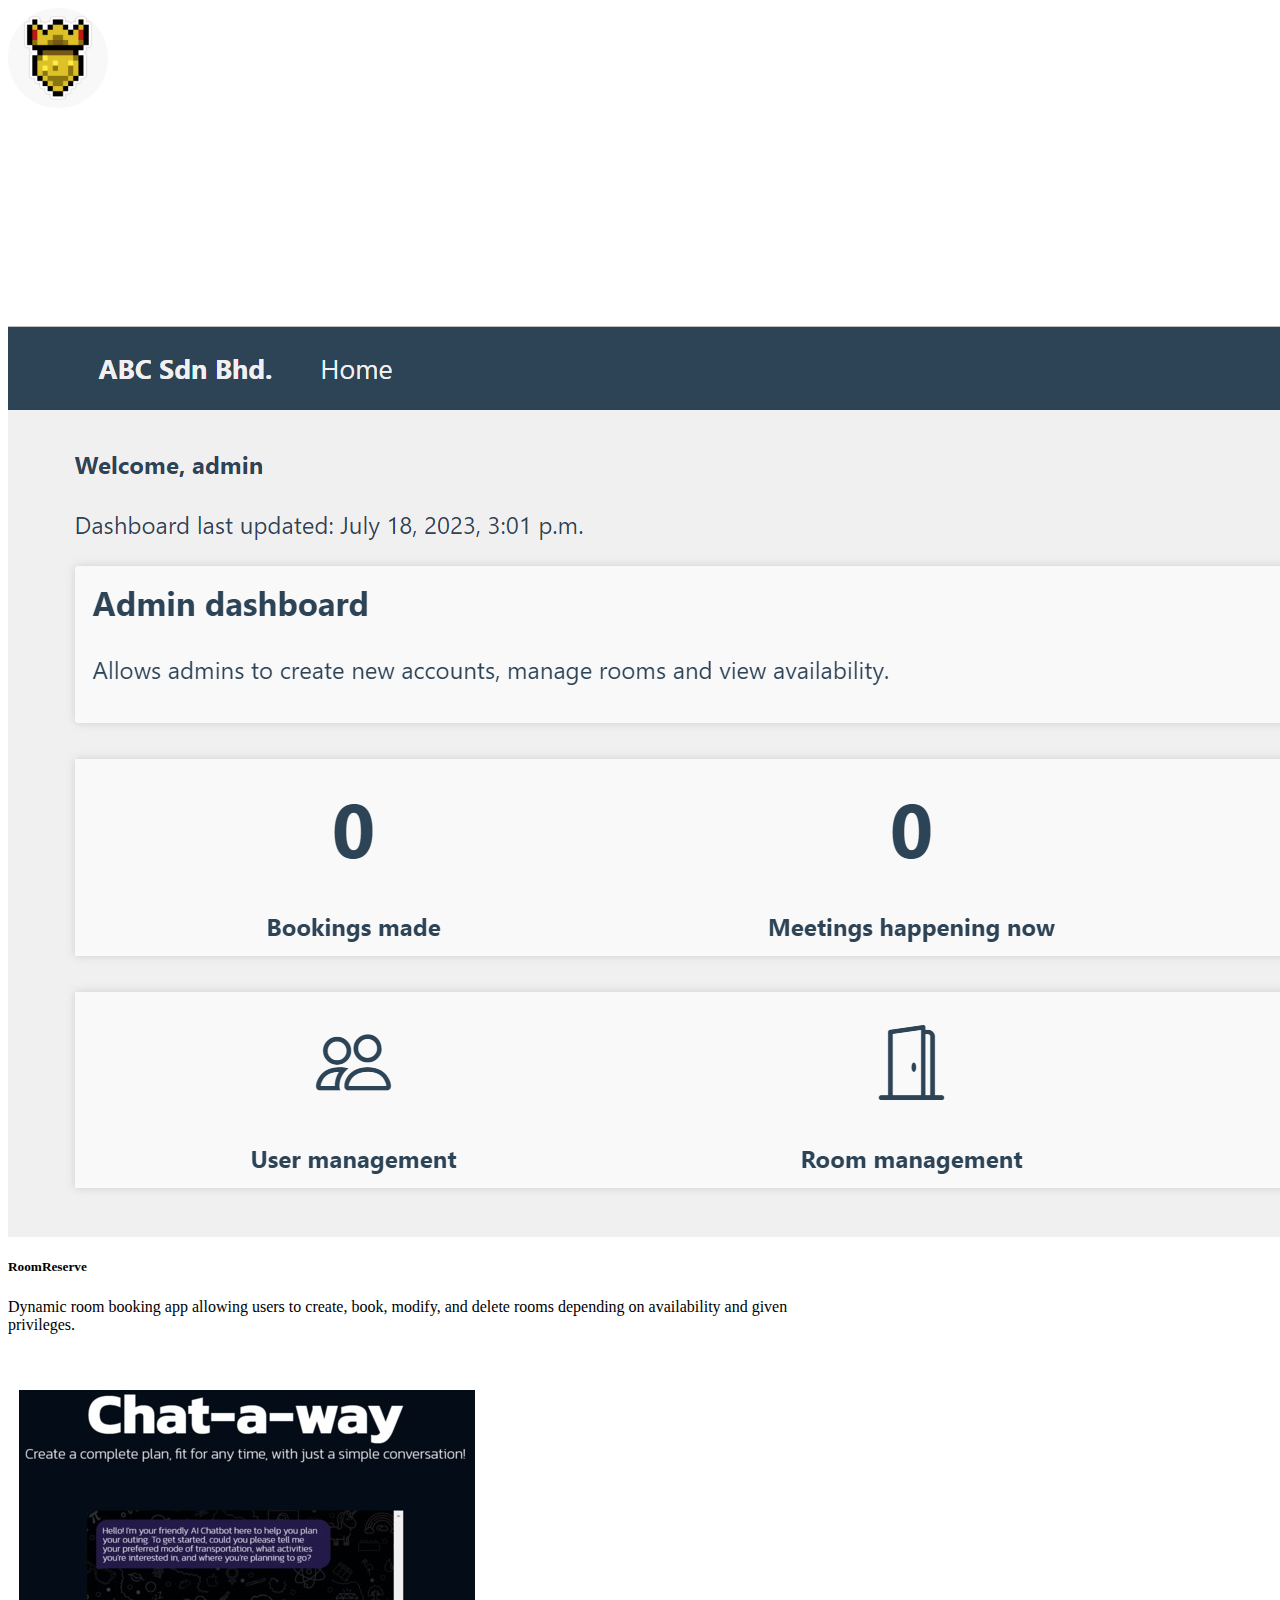
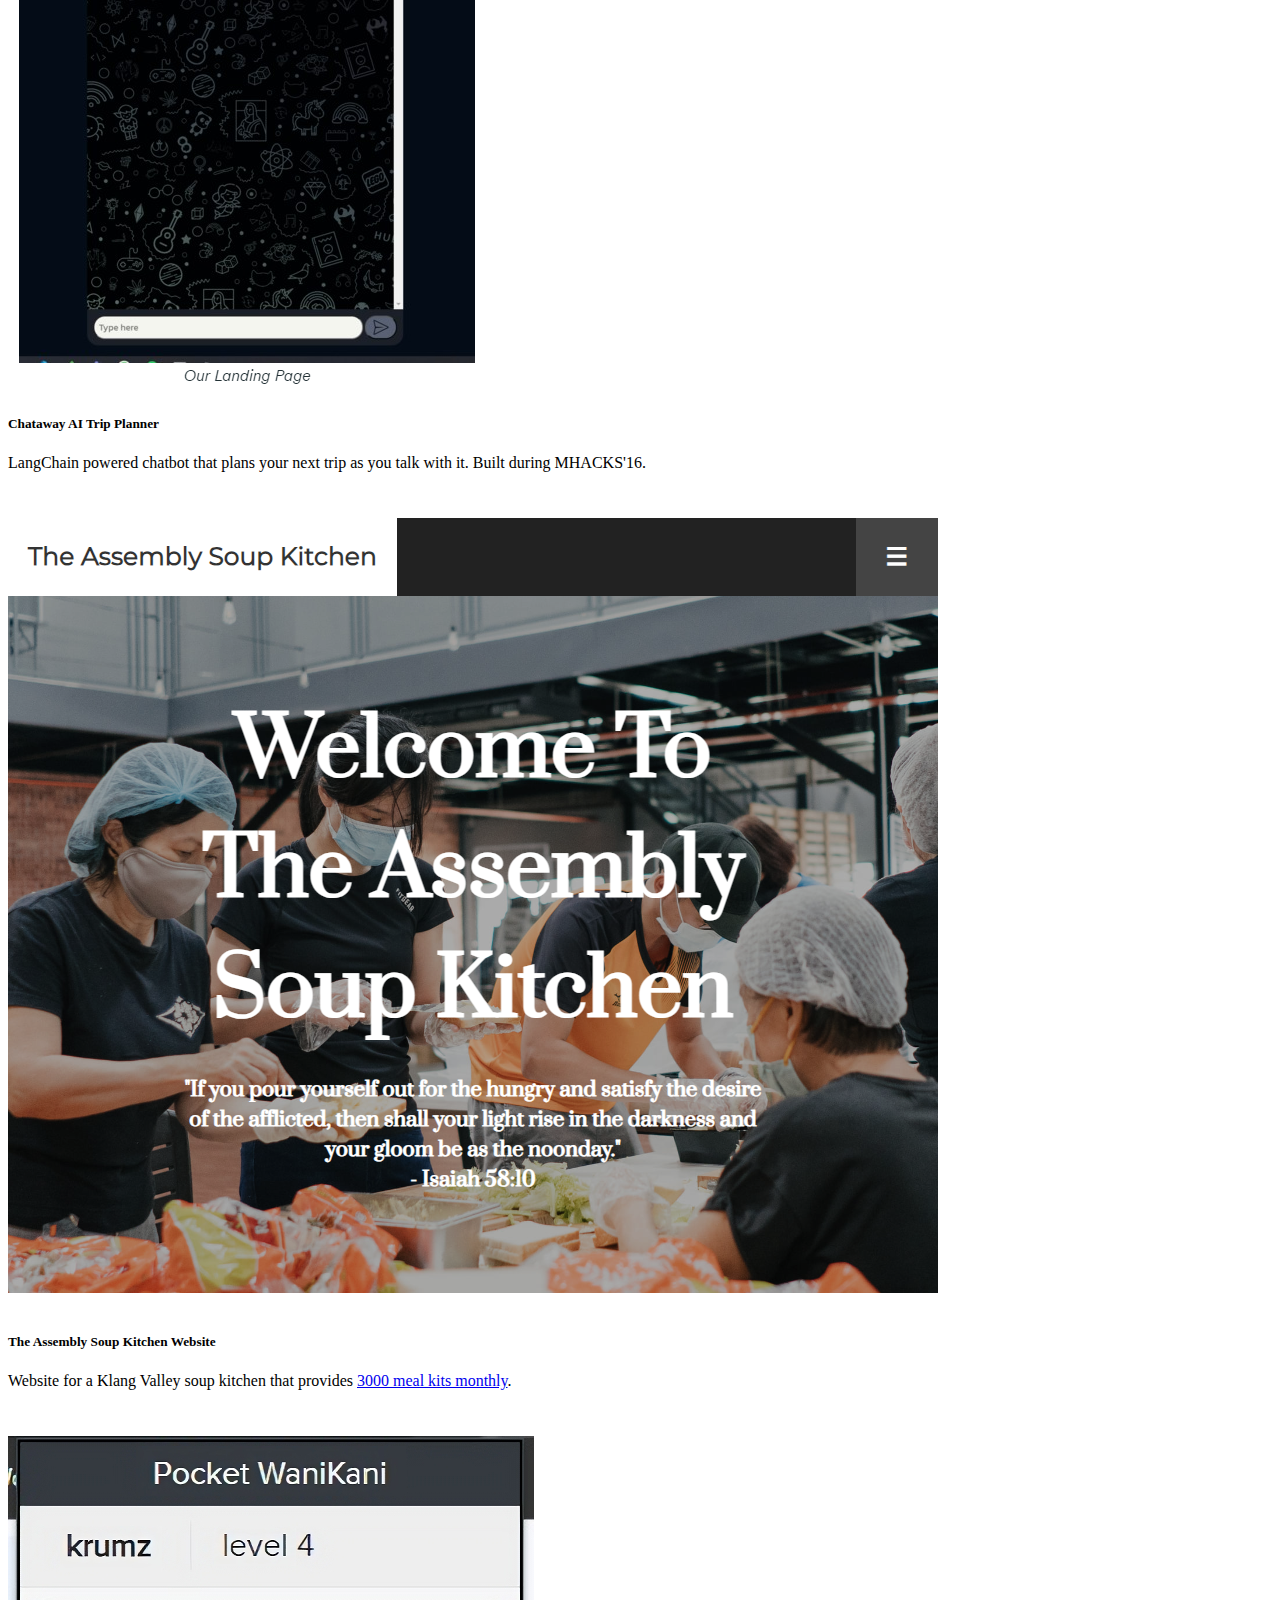
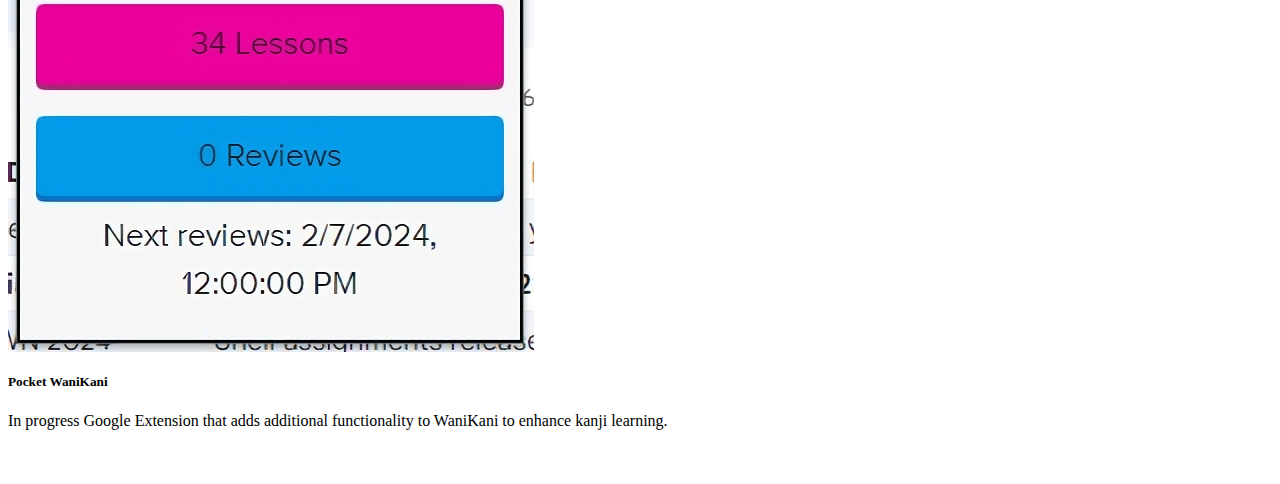
<file: index.html>
<html>
    <head>
        <link href="https://cdn.jsdelivr.net/npm/bootstrap@5.3.2/dist/css/bootstrap.min.css" rel="stylesheet" integrity="sha384-T3c6CoIi6uLrA9TneNEoa7RxnatzjcDSCmG1MXxSR1GAsXEV/Dwwykc2MPK8M2HN" crossorigin="anonymous">
        <link href="styles.css" rel="stylesheet">
    </head>
    <body class="bg-dark">
        <div class="container" style="max-width:800px">
            <div class="row my-4 textWhite text-center">
                <img class="mx-auto d-block" style="max-width: 100px; border-radius:50%"src="celeste.jpg">
                <h1>Daniel Tok</h1>
                <h6>danielxt@umich.edu</h6>
                <p>Malaysian sophomore studying Computer Science at The University of Michigan.</p>
            </div>
            <h1 class="textWhite">
                Personal projects
            </h1>
            <div class="row my-4">
                <div class="col-sm-6">
                    <div class="card">
                        <img src="roomReserve.png" class="card-img-top" alt="roomReservePng">
                        <div class="card-body">
                          <h5 class="card-title">RoomReserve</h5>
                          <p class="card-text">Dynamic room booking app allowing users to create, book, modify, and delete rooms depending on availability and given privileges.</p>
                          <a href="https://github.com/danieltok2003/ABCLoginPage?tab=readme-ov-file" class="btn btn-primary"><img style="width:30px"src="github-mark/github-mark-white.png"></a>
                        </div>
                    </div>
                </div>
                <div class="col-sm-6">
                    <div class="card">
                        <img src="chataway.png" class="card-img-top" alt="chatawayPng">
                        <div class="card-body">
                          <h5 class="card-title">Chataway AI Trip Planner</h5>
                          <p class="card-text">LangChain powered chatbot that plans your next trip as you talk with it. Built during MHACKS'16.</p>
                          <a href="https://github.com/danielxt/chatawaybackup" class="btn btn-primary"><img style="width:30px"src="github-mark/github-mark-white.png"></a>
                        </div>
                    </div>
                </div>
            </div>
     
            <div class="row my-4">
                <div class="col-sm-6">
                    <div class="card">
                        <img src="task.png" class="card-img-top" alt="taskPng">
                        <div class="card-body">
                          <h5 class="card-title">The Assembly Soup Kitchen Website</h5>
                          <p class="card-text">Website for a Klang Valley soup kitchen that provides <a href="https://www.faithour.com/the-assembly-soup-kitchen-task/">3000 meal kits monthly</a>.</p>
                          <a href="https://theassemblysoupkitchen.com/" class="btn btn-primary"><img style="width:30px" src="websiteIcon.png"></a>
                        </div>
                    </div>
                </div>
                <div class="col-sm-6">
                    <div class="card">
                        <img src="pocketWK.png" class="card-img-top" alt="pocketWK">
                        <div class="card-body">
                          <h5 class="card-title">Pocket WaniKani</h5>
                          <p class="card-text">In progress Google Extension that adds additional functionality to WaniKani to enhance kanji learning. </p>
                          <a href="https://github.com/danielxt/waniKaniExtension" class="btn btn-primary"><img style="width:30px"src="github-mark/github-mark-white.png"></a>
                        </div>
                    </div>
                </div>
            </div>

            
        </div>
        <script src="https://cdn.jsdelivr.net/npm/bootstrap@5.3.2/dist/js/bootstrap.bundle.min.js" integrity="sha384-C6RzsynM9kWDrMNeT87bh95OGNyZPhcTNXj1NW7RuBCsyN/o0jlpcV8Qyq46cDfL" crossorigin="anonymous"></script>
    </body>
</html>
</file>
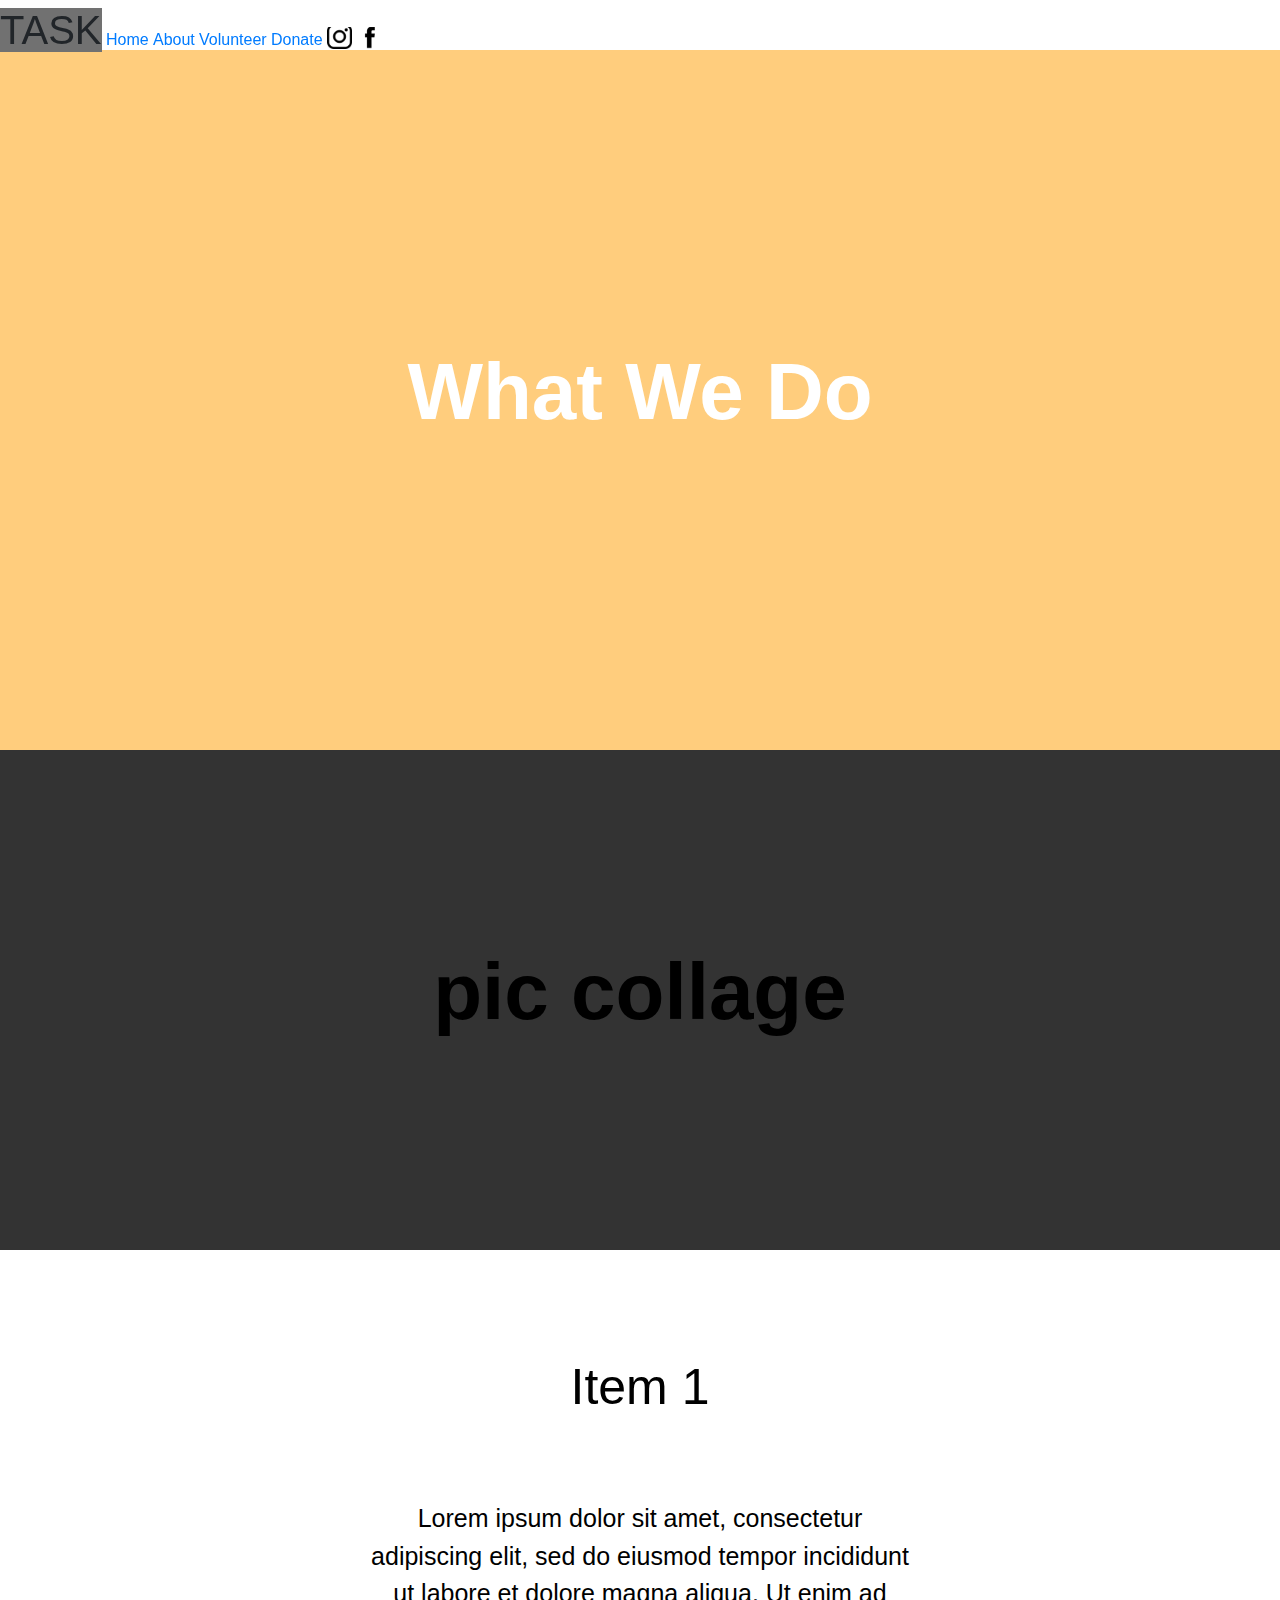
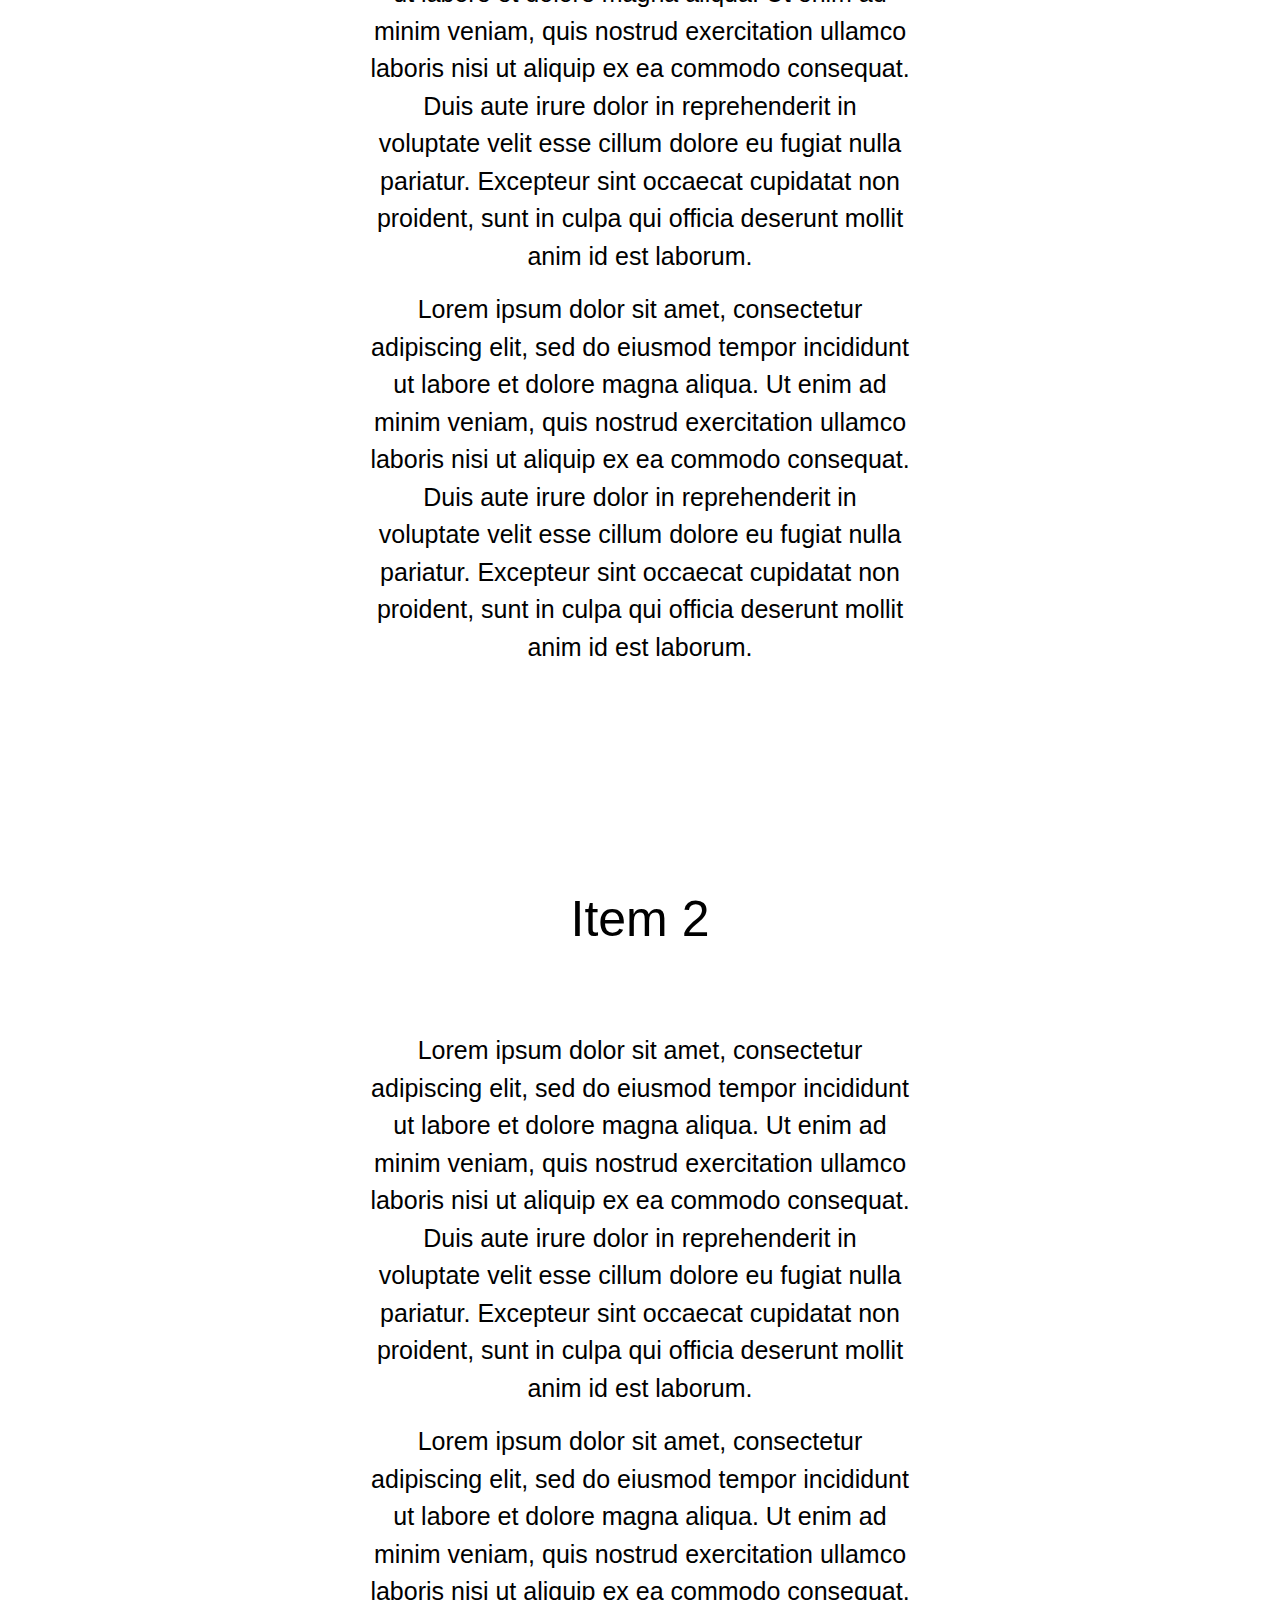
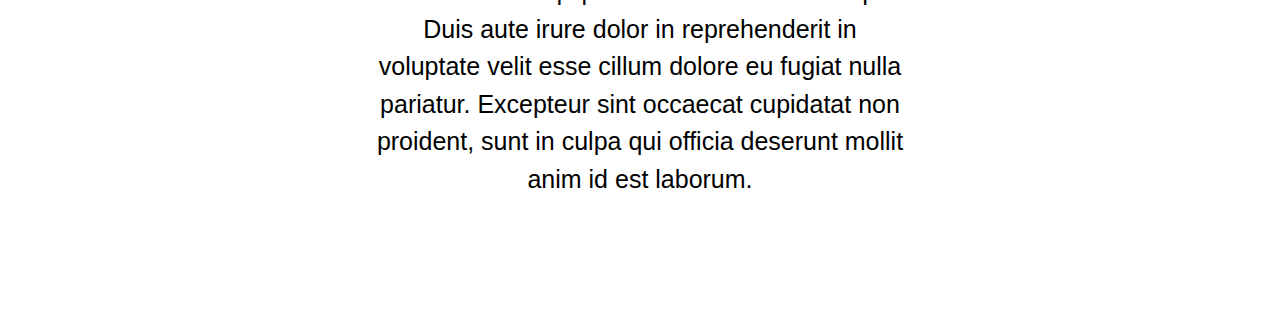
<file: about.html>
<!DOCTYPE html>

<html lang='en'>
<head>
  <meta charset='UTF-8'>
  <title> The Assembly Soup Kitchen </title>
  <link rel='shortcut icon' type='image/jpg' href='task.png'>
  <link rel='stylesheet' href='assembly.css'>
  <link rel="stylesheet" href="https://stackpath.bootstrapcdn.com/bootstrap/4.3.1/css/bootstrap.min.css" integrity="sha384-ggOyR0iXCbMQv3Xipma34MD+dH/1fQ784/j6cY/iJTQUOhcWr7x9JvoRxT2MZw1T" crossorigin="anonymous">
  <script src="https://code.jquery.com/jquery-1.10.2.js"></script>
  <style>
@import url('https://fonts.googleapis.com/css2?family=Arvo&display=swap');
</style>
</head>
<body>
  <div class="navBar sticky">
    <a class="active bigNavText">TASK</a>
    <a href="index.html" class='hvr-underline-from-left'>Home</a>
    <a href="about.html" class='hvr-underline-from-left' id='about'>About</a>
    <a href="volunteer.html" class='hvr-underline-from-left' id='volunteer' >Volunteer</a>
    <a href="donate.html" class='hvr-underline-from-left' id='donate'>Donate</a>
    <a href='https://www.instagram.com/assemblysoupkitchen/' class='hvr-underline-from-left'> <img src='insta.png' class='icon'></a>
    <a href='https://www.facebook.com/theassemblysoupkitchen' class='hvr-underline-from-left'> <img src='facebook.png' class='icon'></a>
</div>


<div class='helpCard' style='background-color:#ffcd7d;margin-top:50px;'>
  <p style='font-size:80px; font-weight:bold; color:white;'> What We Do</p>
</div>
<div class='helpCard' style='height:500px;'>
  <p style='font-size:80px; font-weight:bold; color:black;'> pic collage</p>
</div>
<div class='aboutCard' style='height:100%; padding:100px;'>
  <div style='width:50%;margin: auto; font-size:50px;'>
    Item 1
    <br>
    <br>
    <p style='font-weight:normal; font-size:25px;'>
      Lorem ipsum dolor sit amet, consectetur adipiscing elit, sed do eiusmod tempor incididunt ut labore et dolore magna aliqua. Ut enim ad minim veniam, quis nostrud exercitation ullamco laboris nisi ut aliquip ex ea commodo consequat. Duis aute irure dolor in reprehenderit in voluptate velit esse cillum dolore eu fugiat nulla pariatur. Excepteur sint occaecat cupidatat non proident, sunt in culpa qui officia deserunt mollit anim id est laborum.
    </p>
    <p style='font-weight:normal; font-size:25px;'>
      Lorem ipsum dolor sit amet, consectetur adipiscing elit, sed do eiusmod tempor incididunt ut labore et dolore magna aliqua. Ut enim ad minim veniam, quis nostrud exercitation ullamco laboris nisi ut aliquip ex ea commodo consequat. Duis aute irure dolor in reprehenderit in voluptate velit esse cillum dolore eu fugiat nulla pariatur. Excepteur sint occaecat cupidatat non proident, sunt in culpa qui officia deserunt mollit anim id est laborum.
    </p>

  </div>

</div>
<div class='aboutCard' style='height:100%; padding:100px; background-color:white;color:black'>
  <div style='width:50%;margin: auto; font-size:50px;'>
    Item 2
    <br>
    <br>
    <p style='font-weight:normal; font-size:25px;'>
      Lorem ipsum dolor sit amet, consectetur adipiscing elit, sed do eiusmod tempor incididunt ut labore et dolore magna aliqua. Ut enim ad minim veniam, quis nostrud exercitation ullamco laboris nisi ut aliquip ex ea commodo consequat. Duis aute irure dolor in reprehenderit in voluptate velit esse cillum dolore eu fugiat nulla pariatur. Excepteur sint occaecat cupidatat non proident, sunt in culpa qui officia deserunt mollit anim id est laborum.
    </p>
    <p style='font-weight:normal; font-size:25px;'>
      Lorem ipsum dolor sit amet, consectetur adipiscing elit, sed do eiusmod tempor incididunt ut labore et dolore magna aliqua. Ut enim ad minim veniam, quis nostrud exercitation ullamco laboris nisi ut aliquip ex ea commodo consequat. Duis aute irure dolor in reprehenderit in voluptate velit esse cillum dolore eu fugiat nulla pariatur. Excepteur sint occaecat cupidatat non proident, sunt in culpa qui officia deserunt mollit anim id est laborum.
    </p>

  </div>

</div>


<script src="https://code.jquery.com/jquery-3.3.1.slim.min.js" integrity="sha384-q8i/X+965DzO0rT7abK41JStQIAqVgRVzpbzo5smXKp4YfRvH+8abtTE1Pi6jizo" crossorigin="anonymous"></script>
<script src="https://cdnjs.cloudflare.com/ajax/libs/popper.js/1.14.7/umd/popper.min.js" integrity="sha384-UO2eT0CpHqdSJQ6hJty5KVphtPhzWj9WO1clHTMGa3JDZwrnQq4sF86dIHNDz0W1" crossorigin="anonymous"></script>
<script src="https://stackpath.bootstrapcdn.com/bootstrap/4.3.1/js/bootstrap.min.js" integrity="sha384-JjSmVgyd0p3pXB1rRibZUAYoIIy6OrQ6VrjIEaFf/nJGzIxFDsf4x0xIM+B07jRM" crossorigin="anonymous"></script>

</body>
</html>
</file>
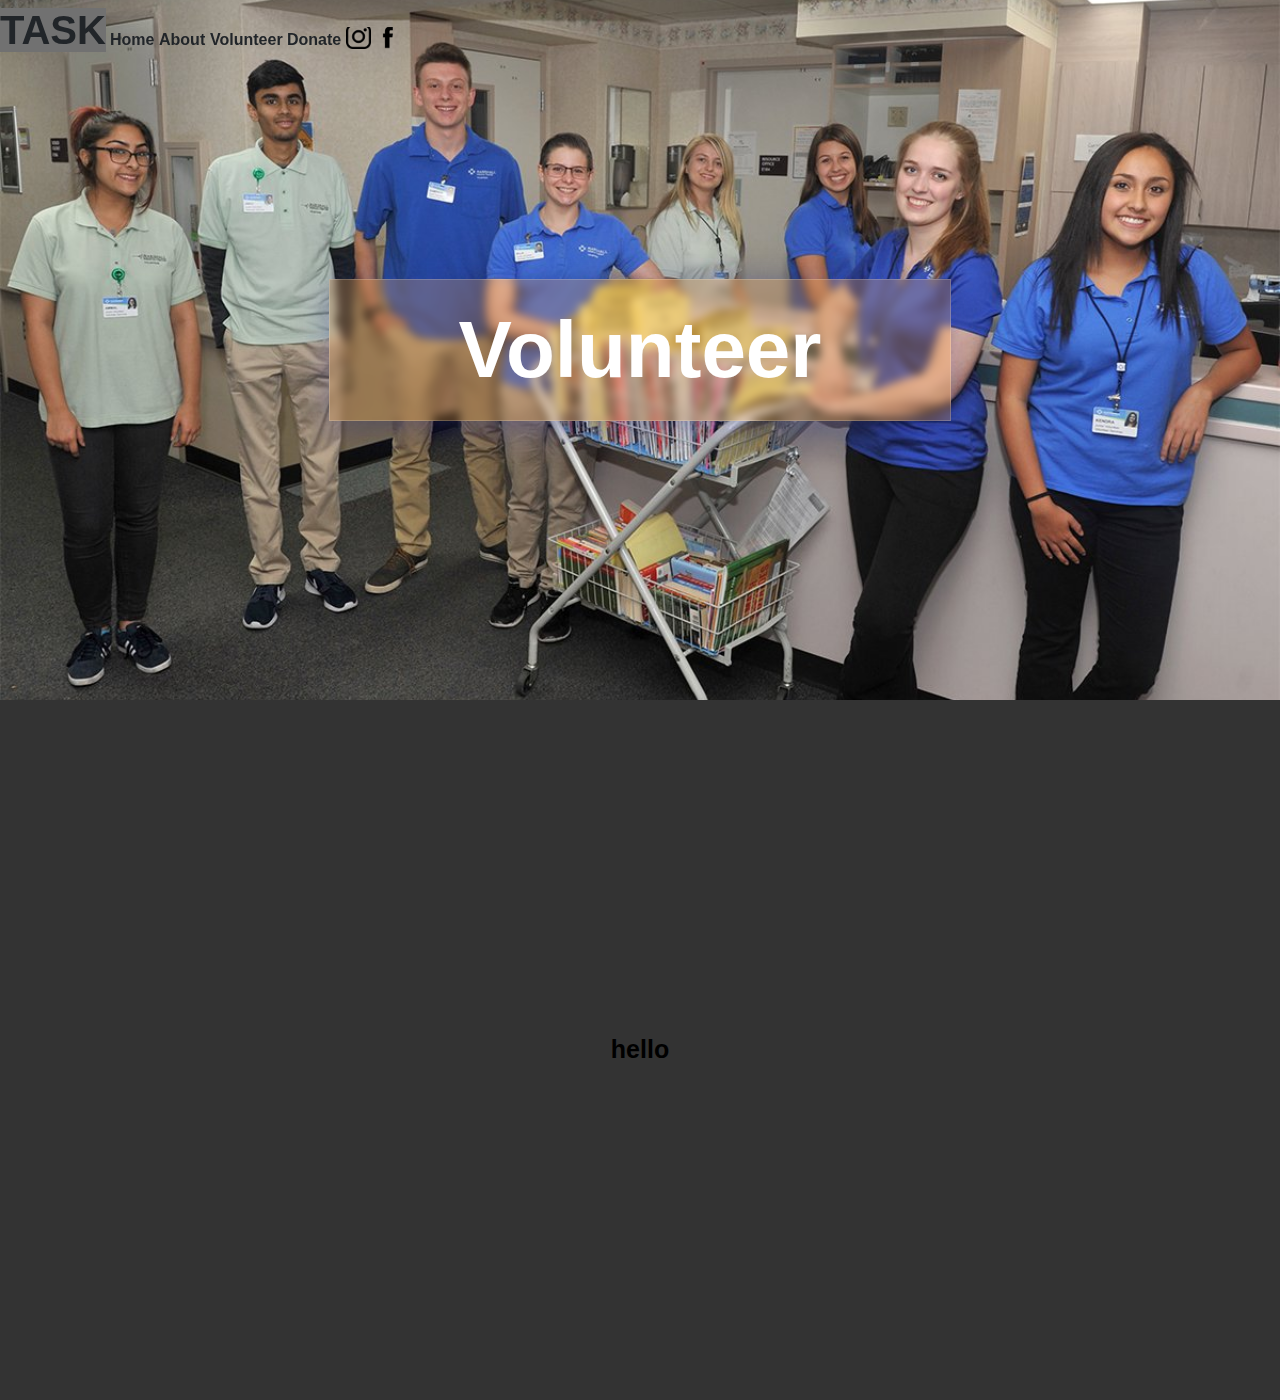
<file: volunteer.html>
<!DOCTYPE html>

<html lang='en'>
<head>
  <meta charset='UTF-8'>
  <title> The Assembly Soup Kitchen </title>
  <link rel='shortcut icon' type='image/jpg' href='task.png'>
  <link rel="stylesheet" href="https://stackpath.bootstrapcdn.com/bootstrap/4.3.1/css/bootstrap.min.css" integrity="sha384-ggOyR0iXCbMQv3Xipma34MD+dH/1fQ784/j6cY/iJTQUOhcWr7x9JvoRxT2MZw1T" crossorigin="anonymous">
  <script src="https://code.jquery.com/jquery-1.10.2.js"></script>
  <link rel='stylesheet' href='assembly.css'>
  <style>
@import url('https://fonts.googleapis.com/css2?family=Arvo&display=swap');
</style>
</head>
<body>
  <div class="navBar sticky">
    <a class="active bigNavText">TASK</a>
    <a href="index.html" class='hvr-underline-from-left'>Home</a>
    <a href="about.html" class='hvr-underline-from-left' id='about'>About</a>
    <a href="volunteer.html" class='hvr-underline-from-left' id='volunteer' >Volunteer</a>
    <a href="donate.html" class='hvr-underline-from-left' id='donate'>Donate</a>
    <a href='https://www.instagram.com/assemblysoupkitchen/' class='hvr-underline-from-left'> <img src='insta.png' class='icon'></a>
    <a href='https://www.facebook.com/theassemblysoupkitchen' class='hvr-underline-from-left'> <img src='facebook.png' class='icon'></a>
</div>

  <div class='header' style="background-image:url('volunteer1.jpg')">
    <div class='parentHeader' >
      <div class='childHeader glassMorph'> Volunteer </div>
  </div>
  </div>
  <div class='helpCard' style='color:black; font-size:25px;'>
    hello
    </div>



<script src="https://code.jquery.com/jquery-3.3.1.slim.min.js" integrity="sha384-q8i/X+965DzO0rT7abK41JStQIAqVgRVzpbzo5smXKp4YfRvH+8abtTE1Pi6jizo" crossorigin="anonymous"></script>
<script src="https://cdnjs.cloudflare.com/ajax/libs/popper.js/1.14.7/umd/popper.min.js" integrity="sha384-UO2eT0CpHqdSJQ6hJty5KVphtPhzWj9WO1clHTMGa3JDZwrnQq4sF86dIHNDz0W1" crossorigin="anonymous"></script>
<script src="https://stackpath.bootstrapcdn.com/bootstrap/4.3.1/js/bootstrap.min.js" integrity="sha384-JjSmVgyd0p3pXB1rRibZUAYoIIy6OrQ6VrjIEaFf/nJGzIxFDsf4x0xIM+B07jRM" crossorigin="anonymous"></script>

</body>
</file>
<file: styles.css>
/* // Small devices (landscape phones, 576px and up) */
@media (min-width: 576px) { 

}

/* // Medium devices (tablets, 768px and up) */
@media (min-width: 768px) { }

/* // Large devices (desktops, 992px and up) */
@media (min-width: 992px) { 

}

/* // X-Large devices (large desktops, 1200px and up) */
@media (min-width: 1200px) { }

/* // XX-Large devices (larger desktops, 1400px and up) */
@media (min-width: 1400px) { 

}

.textWhite {
    color:white;
}
</file>
<file: assembly.css>
html {
  scroll-behavior: smooth;
  scroll-margin-top:20px;
}


.childCap {
  font-size:30px;
}
body {
  font-family: 'Montserrat', sans-serif ;
  font-weight:bold;
  background-color:#333333;
}
/* Underline From Left */
.hvr-underline-from-left {
  display: inline-block;
  vertical-align: middle;
  -webkit-transform: perspective(1px) translateZ(0);
  transform: perspective(1px) translateZ(0);
  box-shadow: 0 0 1px rgba(0, 0, 0, 0);
  position: relative;
  overflow: hidden;
}
.hvr-underline-from-left:before {
  content: "";
  position: absolute;
  z-index: -1;
  left: 0;
  right: 100%;
  bottom: 0;
  background: #ffcd7d;
  height: 4px;
  -webkit-transition-property: right;
  transition-property: right;
  -webkit-transition-duration: 0.3s;
  transition-duration: 0.3s;
  -webkit-transition-timing-function: ease-out;
  transition-timing-function: ease-out;
}

.volunteerCard {
  background-image:url('volunteer1.jpg');
}

.donateCard {
  background-image:url('donate.jpg');
}
.hvr-underline-from-left:hover:before, .hvr-underline-from-left:focus:before, .hvr-underline-from-left:active:before {
  right: 0;
}


.icon {
  height:25px;
  width:25px;
  transform:translate(0px,-3px);
}
/* nav bar stuff */



.navBar .hamburger {
  display:none
}
.topnav {

  background-color: #222222;
  z-index:100;
}


.topnav a {
  float: left;
  color: white;
  text-align: center;
  padding-left:30px;
  padding-right:30px;
  padding-top:20px;
  padding-bottom:20px;
  text-decoration: none;
  font-weight:bold;
  font-size: 25px;
}

.topnav a.active {
  background-color:white;
  color:#333333;
  padding-left:20px;
  padding-right:20px;
  font-size:25px;
}

.topnav .hamburger {
  display: none;
}

.textBox {
  width:50%;
  margin: auto;
  font-weight:normal !important;
  font-size:25px;
}

@media screen and (max-width: 1400px) {
  .topnav-right a {display: none;}
  .topnav a.hamburger {
    float: right;
    display: block;
  }
  .alphabetCol {
    width:100%;
  }

}
@media screen and (max-width: 1100px) {
  .textBox {
    font-size:20px;
    font-weight:normal;
    width:90%;
  }
}


.alphabetRow {
  background-color:white;
  justify-content: center;
}

.caps {
  font-size:50px;
  font-weight:bold;
}
.alphabetCol {
  float:left;
  width:50%;
  padding:10px;

}

.alphabetRow:after {
  content: "";
  display: table;
  clear: both;
}



@media screen and (max-width: 1500px) {
  .topnav.responsive {position: relative;}
  .topnav.responsive .hamburger {
    position: absolute;
    right: 0;
    top: 0;
  }
  .topnav.responsive a {
    float: none;
    display: block;
    text-align: left;
  }
}
/* stop */
.active {
  background-color: #717171;
}

.sticky {
  position: fixed;
  top: 0;
  width: 100%;
}

.sticky + .content {
  padding-top: 60px;
}


/* stop */




.show {display: block;}





.mySlides {display: none;}
img {vertical-align: middle;}

/* Slideshow container */
.slideshow-container {
  max-width: 1000px;
  position: relative;
  margin: auto;
}

/* Caption text */
.text {
  color: #f2f2f2;
  font-size: 15px;
  padding: 8px 12px;
  position: absolute;
  bottom: 8px;
  width: 100%;
  text-align: center;
}

/* Number text (1/3 etc) */
.numbertext {
  color: #f2f2f2;
  font-size: 12px;
  padding: 8px 12px;
  position: absolute;
  top: 0;
}

/* The dots/bullets/indicators */
.dot {
  height: 15px;
  width: 15px;
  margin: 0 2px;
  background-color: #bbb;
  border-radius: 50%;
  display: inline-block;
  transition: background-color 0.6s ease;
}



/* Fading animation */
.fade {
  -webkit-animation-name: fade;
  -webkit-animation-duration: 1.5s;
  animation-name: fade;
  animation-duration: 1.5s;
}

@-webkit-keyframes fade {
  from {opacity: .4}
  to {opacity: 1}
}

@keyframes fade {
  from {opacity: .4}
  to {opacity: 1}
}



.overlay {
  position:absolute;
  top:0;
  left:0;
  right:0;
  bottom:0;
  width:100%;
  height:100%;
  background-color:rgba(0,0,0,0.3);


}

.topnav-right {
  float: right;
  font-size:20px;
}

.spacer {
  height:75px;
  border-bottom: 1px transparent solid ;
margin-bottom: -1px ; /* for Mobile Safari dark line artifact */
}
.header {
  height:700px;
  text-align:center;
  background-image:url('soupKitchen.jpeg');
  color:white;
  background-position:center;
  background-repeat: no-repeat;
  background-size: cover;
  z-index:-1;
  text-align:center;
  display: flex;
  justify-content: center;
  align-items: center;
}

.map {
  color:#ffcd7d;
  height:100%;
}


.mySlides {display:none;}
.navBar a:hover {
  text-decoration:none;
  color:black;
}



.bigNavText {
  font-size:40px
}

.smallNavText {
  font-size:15px;
}

.logo {
}

.parentHeader {
}

.bigIcon {
  height:100px;
  width:100px;
  margin:20px;
}

.form-container {
  padding:10px;
  margin-right:80px;
  text-align: left;
  margin-top:100px;
  width:500px;
}


input[type=text], select, textarea {
  width: 100%;
  padding:20px;
  border-top:none;
  border-left:none;
  border-right:none;
  border-bottom:3px solid #ffcd7d;
  height:10px;
  box-sizing: border-box;
  margin-top: 6px;
  margin-bottom: 16px;
  resize: vertical;
}

input[type=submit] {
  background-color: #333333;
  color: white;
  padding: 12px 20px;
  border: none;
  margin-top:20px;
  width:100%;
  cursor: pointer;
}

input[type=submit]:hover {
  background-color: #777777;
}

.childHeader{
  width:600px;
  text-align:center;
  font-family: 'Anton', sans-serif;
  font-size:80px;
  position:relative;
  margin: auto;
}

.aboutCard {
  height:800px;
  background-color:white;
  color:black;
  padding-top:75px;
  margin:0 auto;
  text-align: center;
}
.headerline {
  text-decoration:none;
  /* border-bottom:4px solid #ffcd7d; */
}
/* dropdown handling */
.dropbtn {
  margin-bottom:-10px;
  background-color:#444444;
}

@keyframes fadeIn {
  from {opacity:0}
  to {opacity:1;}
}

.dropbtn:hover {
}
.dropdown {
    display:	inline-block;
	position:	relative;
}

.dropdown-content {
    display: 			none;
    position: 			fixed;
    animation:0.3s fadeIn ease-out;
    padding-top:80px;
    left:0;

    background-color: 	rgb(0, 0, 0,0.6);
    width: 				100%;
    box-shadow: 		5px 10px 10px rgba(0,0,0,0.3);
	z-index: 			1;
}

.dropdown-content a {
    color: 				white;
    padding: 			12px 16px;
    text-decoration: 	none;
    display: 			block;
    text-align: 		left;
	width:				100%;
	z-index: 			1;
}



.dropdown:hover .dropdown-content {
    display:	block;
}

/*end */

.hvr-sweep-to-top {
  display: inline-block;
  vertical-align: middle;
  -webkit-transform: perspective(1px) translateZ(0);
  transform: perspective(1px) translateZ(0);
  box-shadow: 0 0 1px rgba(0, 0, 0, 0);
  position: relative;
  -webkit-transition-property: color;
  transition-property: color;
  -webkit-transition-duration: 0.3s;
  transition-duration: 0.3s;
}
.hvr-sweep-to-top:before {
  content: "";
  position: absolute;
  z-index: -1;
  top: 0;
  left: 0;
  right: 0;
  bottom: 0;
  background: #ffcd7d;
  -webkit-transform: scaleY(0);
  transform: scaleY(0);
  -webkit-transform-origin: 50% 100%;
  transform-origin: 50% 100%;
  -webkit-transition-property: transform;
  transition-property: transform;
  -webkit-transition-duration: 0.3s;
  transition-duration: 0.3s;
  -webkit-transition-timing-function: ease-out;
  transition-timing-function: ease-out;
}
.hvr-sweep-to-top:hover, .hvr-sweep-to-top:focus, .hvr-sweep-to-top:active {
  color: #333333 !important;
}

.hvr-sweep-to-top:hover .headerline {
  border-color:3px solid white;
}

.hvr-sweep-to-top:hover:before, .hvr-sweep-to-top:focus:before, .hvr-sweep-to-top:active:before {
  -webkit-transform: scaleY(1);
  transform: scaleY(1);
}



.aboutTitle {
  border-right:2px solid black; font-weight:bold; font-size:50px;
}
.helpCard {
  background-color:#333333;
  color:#ffcd7d;
  color:white;
  text-align:center;
  display: flex;
  justify-content: center;
  align-items: center;
  height:700px;
  margin: auto;
}


div.gallery {
  margin: 5px;
  border: 1px solid #ccc;
  float: left;
  width: 180px;
}

div.gallery:hover {
  border: 1px solid #777;
}

div.gallery img {
  width: 100%;
  height: auto;
}

div.desc {
  padding: 15px;
  text-align: center;
}
.insetPic {
  background-image:url('about.png');
  position:relative;
  background-repeat: no-repeat;
  background-position:center;
  background-size:cover;
  width:100%;
  height:100%;
  display: flex;
  justify-content: center;
  align-items: center;
  margin: auto;
}

.aboutTask {
  font-size:150px;
  font-weight:bold;
  color:white;
  text-align:center;
  font-family: 'Prata', serif;
}

a {
  text-decoration: none;
  color:inherit;
}

.smallText {
  font-size:20px;
  display:inline;
  font-weight:bold;
}

.splitter {
  text-align:center;
  display: flex;
  justify-content: center;
  align-items: center;
  color:white;
  font-size:50px;
  height:300px;
  font-weight:bold;
  width: 100%;
  background-color:#333333;
}

.smallUnder {
  /* border-bottom:3px solid white;
  padding-bottom:2px;*/
  text-decoration: none;
}

.left-half {
  position: absolute;
  left: 0px;
  width: 50%;
  margin: auto auto;
  height:300px;
  text-align:center;
  display: flex;
  justify-content: center;
  align-items: center;
}

.darkenImage {
  color:white;
}

.darkenImage:hover{
  color:white;
}  *,
*::after,
*::before {
  margin: 0;
  padding: 0;
  box-sizing: inherit;
}


.galContainer {
  padding:20px;
  margin: 2rem auto;
}

.gallery {
  display: grid;
  grid-template-columns: repeat(8, 1fr);
  grid-template-rows: repeat(8, 5vw);
  grid-gap: 1.5rem;
}

.gallery__img {
  width: 100%;
  height: 100%;
  object-fit: cover;
  display: block;
}

.gallery__item--1 {
  grid-column-start: 1;
  grid-column-end: 3;
  grid-row-start: 1;
  grid-row-end: 3;

  /** Alternative Syntax **/
  /* grid-column: 1 / span 2;  */
  /* grid-row: 1 / span 2; */
}

.gallery__item--2 {
  grid-column-start: 3;
  grid-column-end: 5;
  grid-row-start: 1;
  grid-row-end: 3;

  /** Alternative Syntax **/
  /* grid-column: 3 / span 2;  */
  /* grid-row: 1 / span 2; */
}

.gallery__item--3 {
  grid-column-start: 5;
  grid-column-end: 9;
  grid-row-start: 1;
  grid-row-end: 6;

  /** Alternative Syntax **/
  /* grid-column: 5 / span 4;
  grid-row: 1 / span 5; */
}

.gallery__item--4 {
  grid-column-start: 1;
  grid-column-end: 5;
  grid-row-start: 3;
  grid-row-end: 6;

  /** Alternative Syntax **/
  /* grid-column: 1 / span 4;  */
  /* grid-row: 3 / span 3; */
}

.gallery__item--5 {
  grid-column-start: 1;
  grid-column-end: 5;
  grid-row-start: 6;
  grid-row-end: 9;

  /** Alternative Syntax **/
  /* grid-column: 1 / span 4; */
  /* grid-row: 6 / span 3; */
}

.gallery__item--6 {
  grid-column-start: 5;
  grid-column-end: 9;
  grid-row-start: 6;
  grid-row-end: 9;
}

.contactCard {
  color:white;
  text-align:center;
  display: flex;
  padding-top:50px;
  justify-content: center;
  align-items: center;
  height:auto;
  margin: auto;
}

.right-half {
  position: absolute;
  right: 0px;
  text-align:center;
  display: flex;
  justify-content: center;
  align-items: center;
  height:300px;
  width: 50%;
}

.glassMorph {
  background: rgba( 255, 172, 96, 0.25 );
  box-shadow: 0 8px 32px 0 rgba( 31, 38, 135, 0.37 );
  backdrop-filter: blur( 4px );
  padding:10px;
  -webkit-backdrop-filter: blur( 4px );
  border: 1px solid rgba( 255, 255, 255, 0.18 );
}


/* slide out css */
</file>
